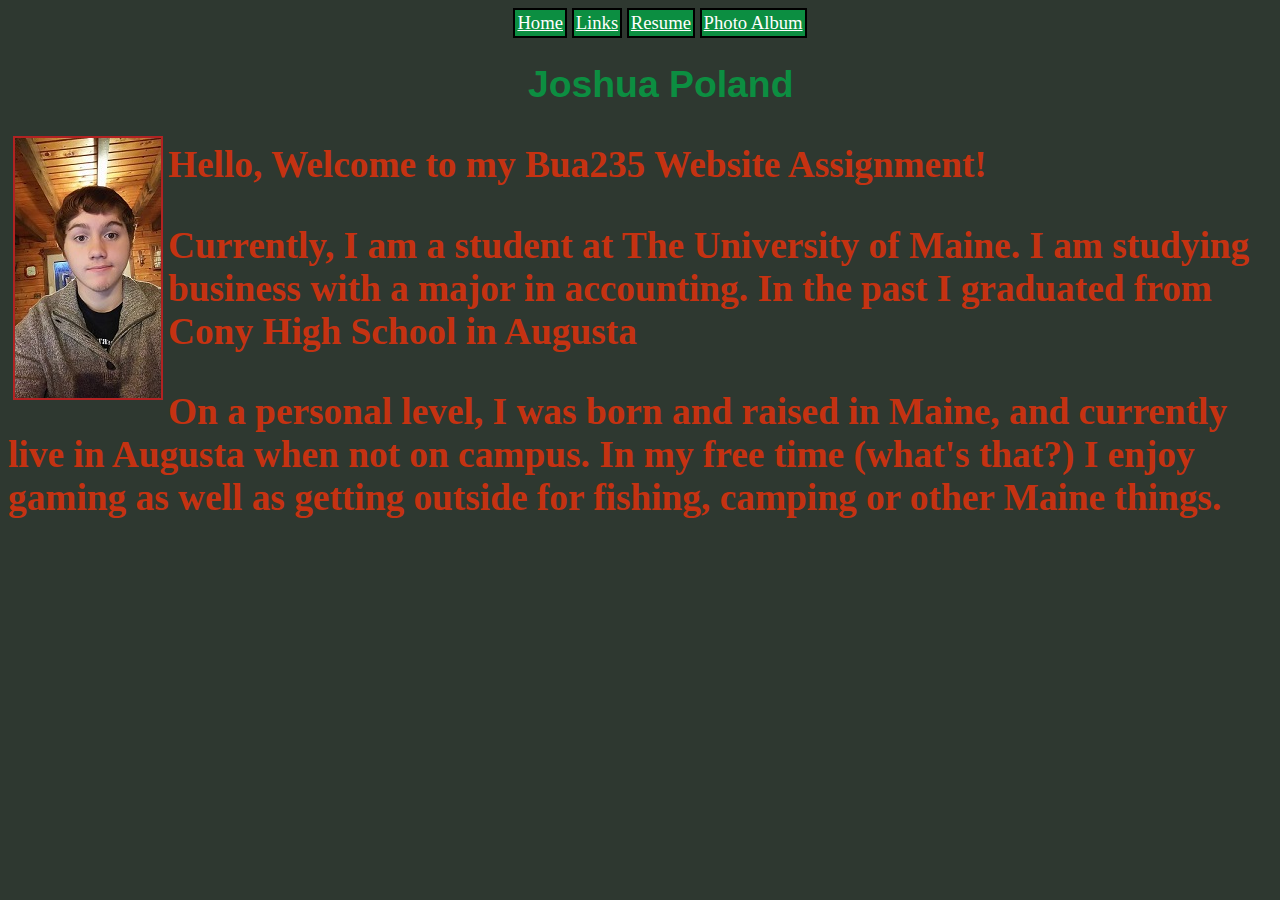
<file: index.html>
<!DOCTYPE>
<html>
	<head>
	<link href="styles.css" rel="stylesheet">
	<title>Josh's Webpage</title>
	</head>
	<body>

<NAV>
	<ul>
	<center>
<li> <a HREF="index.html"> Home </a> </li>
<li> <a HREF="index2.html"> Links </a> </li>
<li> <a HREF="index3.html"> Resume </a> </li>
<li> <a HREF="index4.html"> Photo Album </a> </li>
    </center/>
	</ul>
</NAV>
	
<h1> <center>&nbsp &nbsp Joshua Poland </center> <h2>



<img id="portrait"  src="joshua.jpg">

<h3>
<p>Hello, Welcome to my Bua235 Website Assignment! </p>
<p>Currently, I am a student at The University of Maine. I am studying business with a major in accounting. In the past I graduated from Cony High School in Augusta  </p>
<p>On a personal level, I was born and raised in Maine, and currently live in Augusta when not on campus. In my free time (what's that?) I enjoy gaming as well as getting outside for fishing, camping or other Maine things.  </p>
</h4>

	

	
	</body>
</html>
</file>
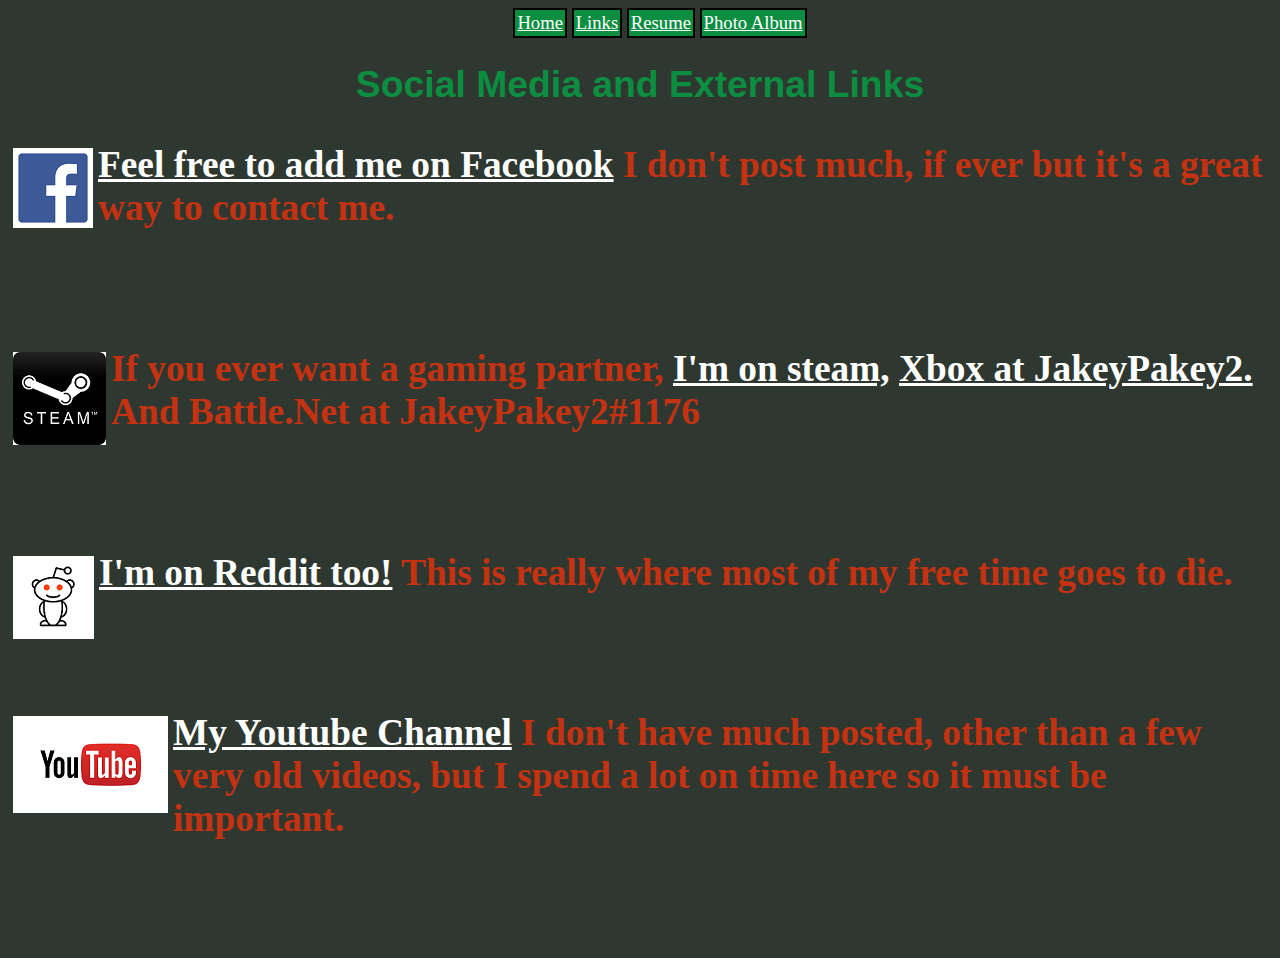
<file: index2.html>
<!DOCTYPE>
<html>
	<head>
	<link href="styles.css" rel="stylesheet">
	<title>Josh's Webpage</title>
	</head>
	<body>

	<NAV>
	<ul>
	<center>
<li> <a HREF="index.html"> Home </a> </li>
<li> <a HREF="index2.html"> Links </a> </li>
<li> <a HREF="index3.html"> Resume </a> </li>
<li> <a HREF="index4.html"> Photo Album </a> </li>
    </center/>
	</ul>
</NAV>
	
<h1> <center> Social Media and External Links </center> <h2>

<h3>
<img id="facebook" src="facebook.png">
<p> <a HREF="https://www.facebook.com/joshua.poland.9"> Feel free to add me on Facebook</a> I don't post much, if ever but it's a great way to contact me.  </p> <p> &nbsp </p>

<img id="steam" src="steam.jpg">
<p> If you ever want a gaming partner, <a HREF="http://steamcommunity.com/profiles/76561198004457546/">  I'm on steam,</a> <a HREF="http://live.xbox.com/en-US/Profile?gamertag=JakeyPakey2"> Xbox at JakeyPakey2.</a> And Battle.Net at JakeyPakey2#1176 </p> <p> &nbsp </p>

<img id="reddit" src="reddit.png">
<p> <a HREF="https://www.reddit.com/user/Kidkow/"> I'm on Reddit too!</a> This is really where most of my free time goes to die.  </p> <p> &nbsp </p>


<img id="youtube" src="youtube.png">
<p> <a HREF="https://www.youtube.com/channel/UCrvurBwpru9OsDMILvfRAxA"> My Youtube Channel</a> I don't have much posted, other than a few very old videos, but I spend a lot on time here so it must be important. </p> <p> &nbsp </p>
</h4>

	</body>
</html>
</file>
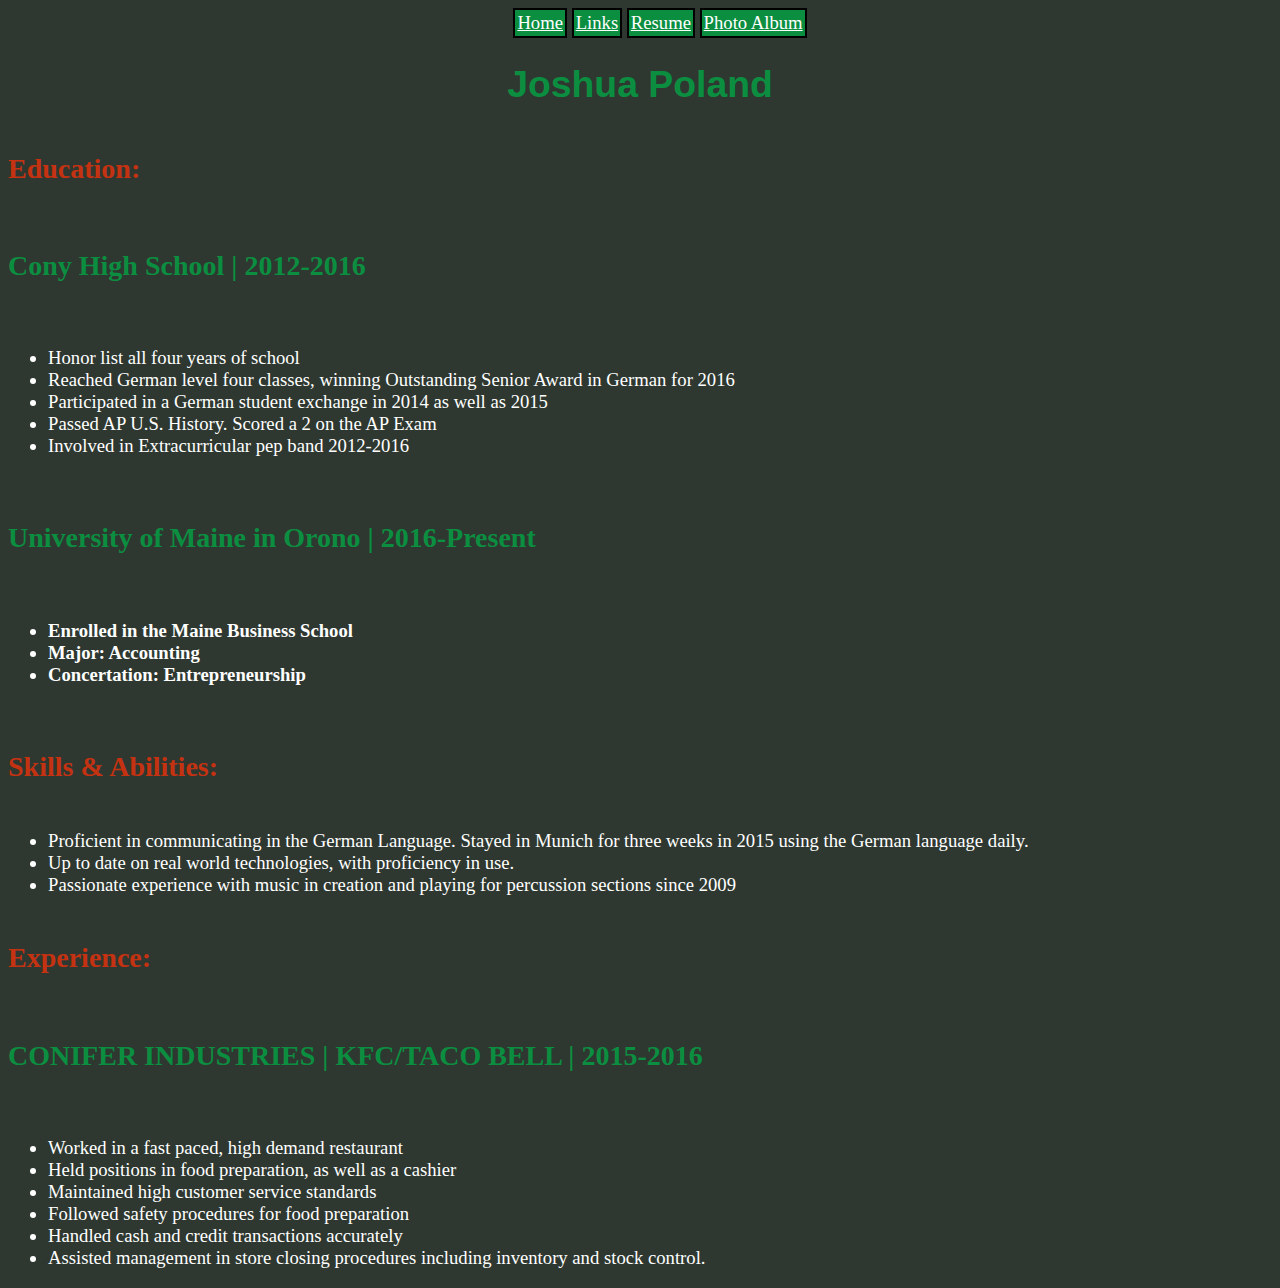
<file: index3.html>
<!DOCTYPE>
<html>
	<head>
	<link href="styles.css" rel="stylesheet">
	<title>Josh's Webpage</title>
	</head>
	<body>

<NAV>
	<ul>
	<center>
<li> <a HREF="index.html"> Home </a> </li>
<li> <a HREF="index2.html"> Links </a> </li>
<li> <a HREF="index3.html"> Resume </a> </li>
<li> <a HREF="index4.html"> Photo Album </a> </li>
    </center/>
	</ul>
</NAV>
	
<h1> <center> Joshua Poland <center> </h2>


<h5> Education: </h5>
<h6>  Cony High School | 2012-2016 </h6> 

<main>
 <ul>
	<li> Honor list all four years of school </li>
	<li> Reached German level four classes, winning Outstanding Senior Award in German for 2016 </li>
	<li>Participated in a German student exchange in 2014 as well as 2015 </li>
	<li>Passed AP U.S. History. Scored a 2 on the AP Exam </li>
	<li>Involved in Extracurricular pep band 2012-2016 </li>
</ul>
</main>

<h6> University of Maine in Orono | 2016-Present <h6>
<main>
<ul>
	<li> Enrolled in the Maine Business School </li>
	<li> Major: Accounting </li>
	<li> Concertation: Entrepreneurship </li>
</ul>
</main>

<h5>Skills & Abilities: </h5>
<main>
<ul>
	<li>Proficient in communicating in the German Language. Stayed in Munich for three weeks in 2015 using the German language daily.</li>
	<li>Up to date on real world technologies, with proficiency in use.</li>
	<li>Passionate experience with music in creation and playing for percussion sections since 2009</li>
</ul>
</main>

<h5>Experience:</h5>

<h6>CONIFER INDUSTRIES | KFC/TACO BELL | 2015-2016 </h6>
<main>
<ul>
	<li>Worked in a fast paced, high demand restaurant </li>
	<li>Held positions in food preparation, as well as a cashier</li>
	<li>Maintained high customer service standards</li>
	<li>Followed safety procedures for food preparation</li>
	<li>Handled cash and credit transactions accurately </li>
 <li>Assisted management in store closing procedures including inventory and stock control.</li>
</ul>
</main>






	
	</body>
</html>
</file>
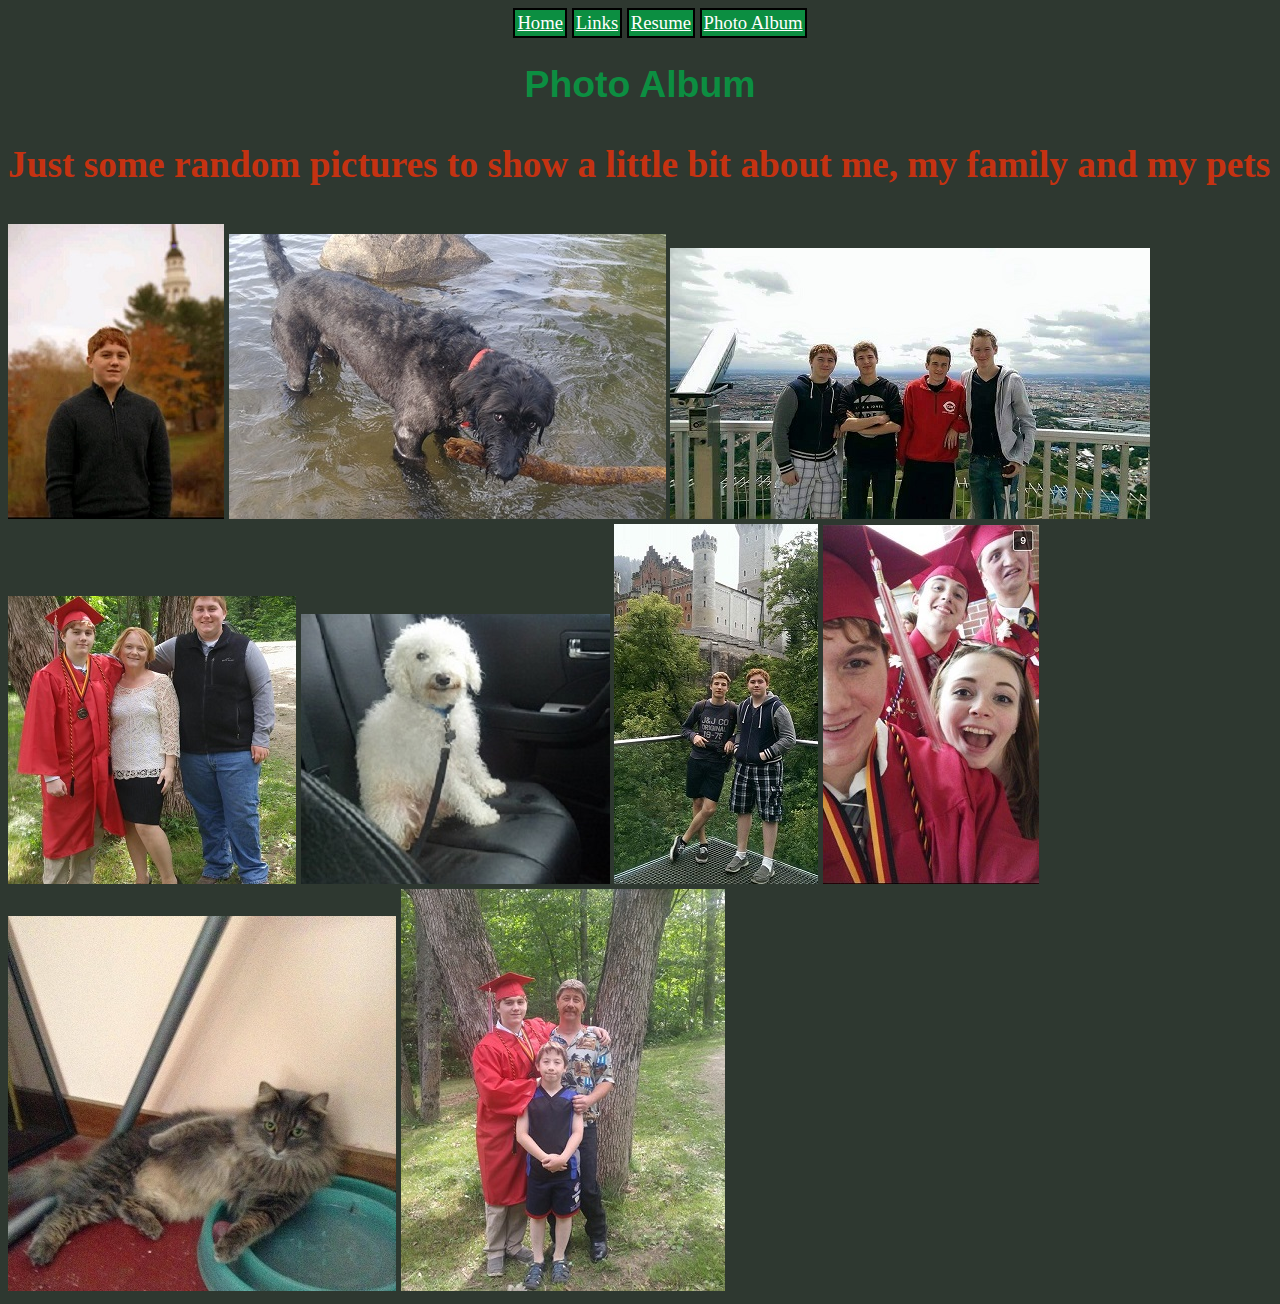
<file: index4.html>
<!DOCTYPE>
<html>
	<head>
	<link href="styles.css" rel="stylesheet">
	<title>Josh's Webpage</title>
	</head>
	<body>

	<NAV>
	<ul>
	<center>
<li> <a HREF="index.html"> Home </a> </li>
<li> <a HREF="index2.html"> Links </a> </li>
<li> <a HREF="index3.html"> Resume </a> </li>
<li> <a HREF="index4.html"> Photo Album </a> </li>
    </center/>
	</ul>
</NAV>
	
<h1> <center> Photo Album </center> <h2>
<h3>
<p> Just some random pictures to show a little bit about me, my family and my pets </p>
</h4>
<img id="album"  src="pic1.jpg">
<img id="album"  src="pic4.jpg">
<img id="album"  src="pic2.jpg">
<img id="album"  src="pic3.jpg">
<img id="album"  src="pic5.jpg">
<img id="album"  src="pic6.jpg">
<img id="album"  src="pic7.jpg">
<img id="album"  src="pic8.jpg">
<img id="album"  src="pic9.jpg">



	
	
	
	</body>
</html>
</file>
<file: styles.css>
body { background: #2e3830 ;
	   color: white;
        font-size: 14pt;
       font-family: 		}
		
h1 { font-size: 200%;
     color: #0c8e41;
     font-family: 'Oswald', sans-serif; }
	 
h3 { font-size: 200%;
     color: #c53211 ;
	  font-family: 'oswald'}
	 
h5 { color: #c53211;
     font-size: 150% }

h6 { color: #0c8e41;
     font-size: 150% }

nav li {display: inline-block;
        border: 2px solid black;
        padding: 2px;
        background: #0c8e41; }
		
main li {font-size: 14pt;
         color: white;} 		 


		 
#portrait { float: left;
            margin: 5px;
			border: 2px solid firebrick;}	

#album { Size: 50%}			

#facebook { float: left;
            margin: 5px;}
			
#reddit { float: left;
          margin: 5px;}
		  
#youtube { float: left;
            margin: 5px}
			 
			
#steam { float: left;
          margin: 5px;}
		

			
a { color: white;}
a:hover {color: black}
</file>
